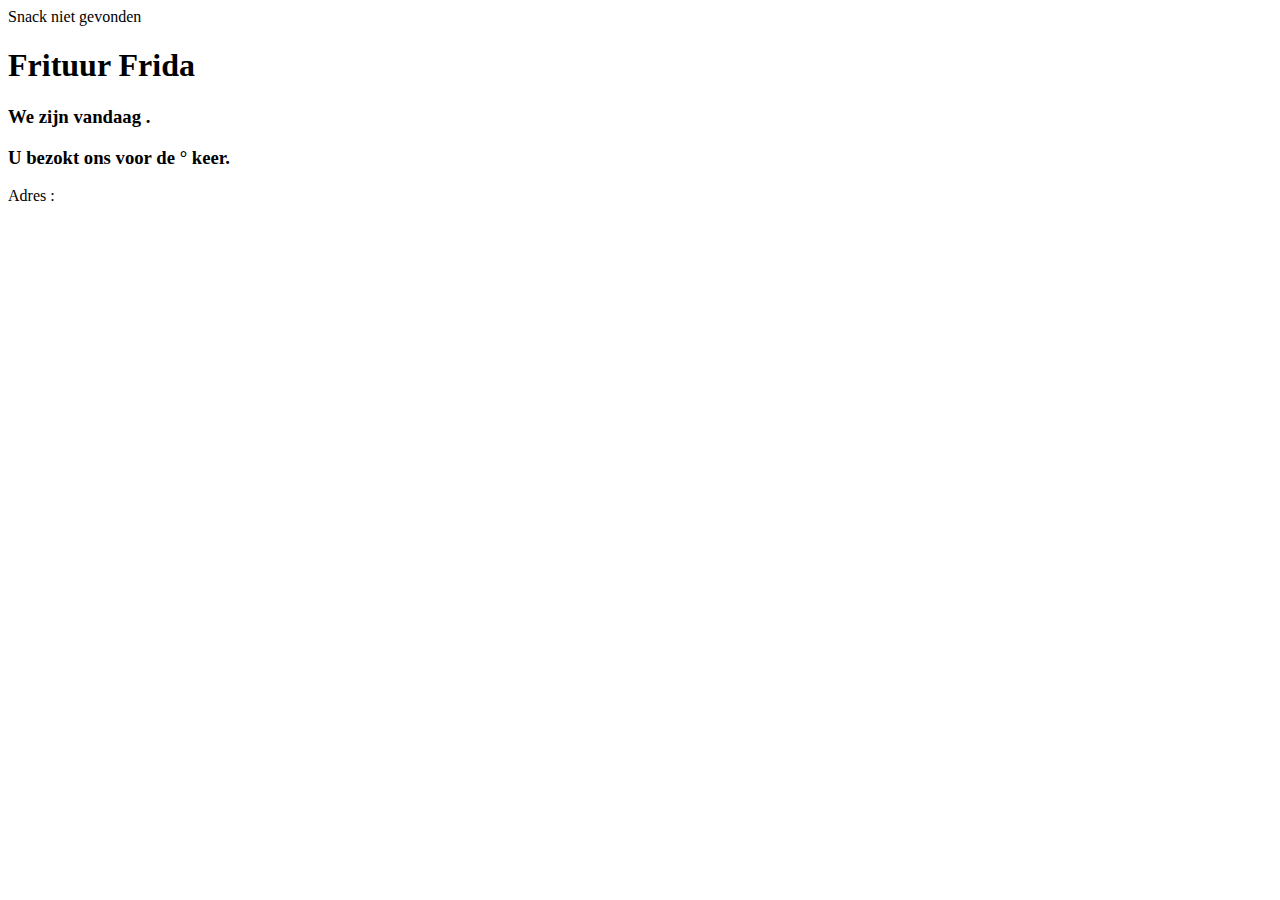
<file: src/main/resources/templates/index.html>
<!DOCTYPE html>
<html lang="nl" xmlns:th="http://www.thymeleaf.org">
<head th:replace="fragments::head(title='Frituur Frida')"></head>
<body>
<nav th:replace="fragments::menu"></nav>
<div th:if="${param.snackNietGevonden}" class="fout">Snack
    <th:block th:text="${param.snackNietGevonden}" ></th:block> niet gevonden
</div>
<h1>Frituur Frida</h1>
<h3>We zijn vandaag <th:block th:text="${gesloten}"></th:block>.</h3>
<h3>U bezokt ons voor de <th:block th:text="${aantalBezoeken}"></th:block>° keer.</h3>
<dl>
    <dt>Adres : </dt>
    <dd th:text="${adres}"></dd>
</dl>
</body>
</html>
</file>
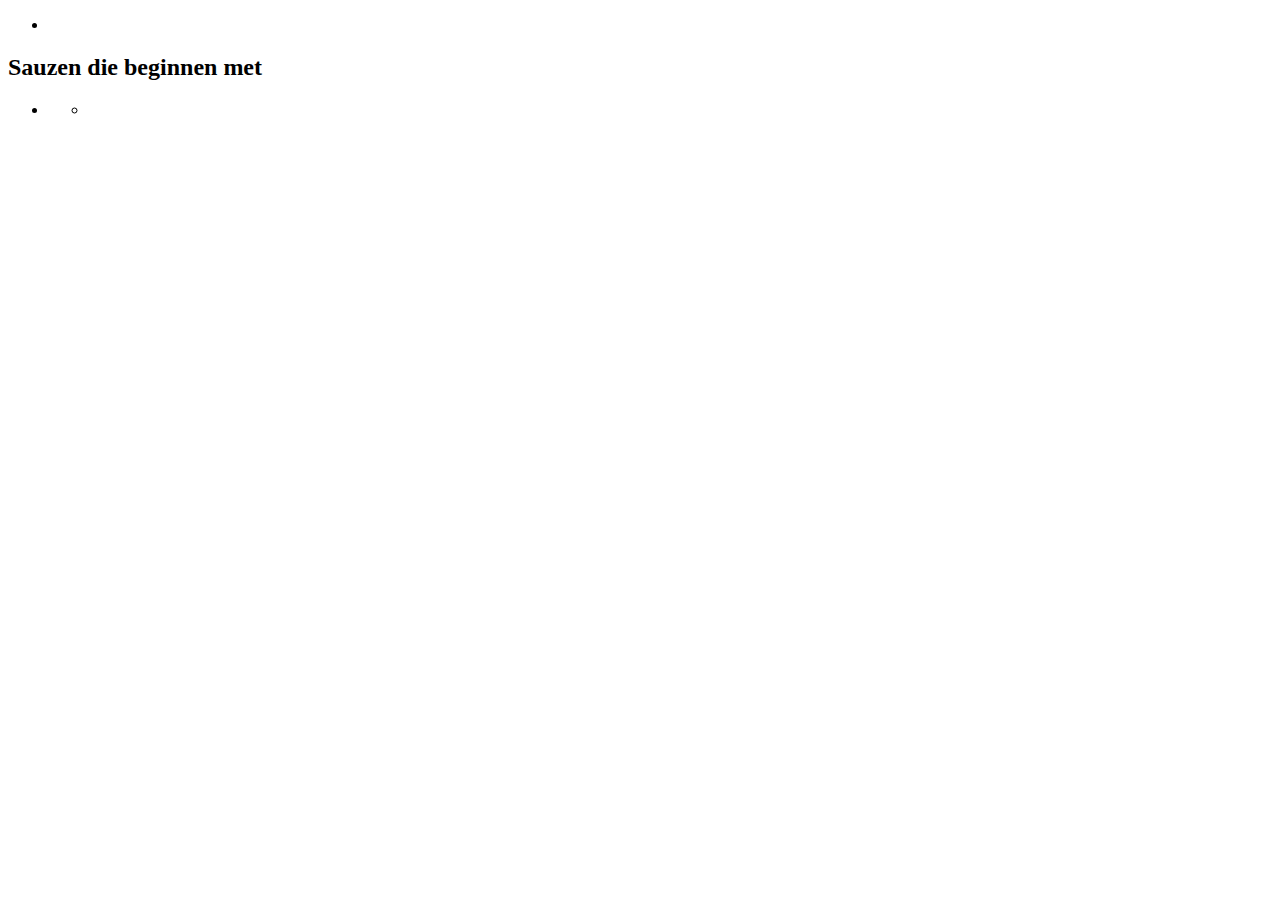
<file: src/main/resources/templates/alfabet.html>
<!DOCTYPE html>
<html lang="nl" xmlns:th="http://www.thymeleaf.org">
<head th:replace="fragments::head(title='Sauzen')"></head>
<body>
<nav th:replace="fragments::menu"></nav>
<ul class="naastMekaar">
    <li th:each="letter:${alfabet}">
        <a th:text="${letter}" th:href="@{/sauzen/alfabet/{letter}(letter=${letter})}"></a>
    </li>
</ul>
<th:block th:if="${letter}">
    <h2 >Sauzen die beginnen met
        <th:block th:text="${letter}"></th:block>
    </h2>
    <ul>
        <li th:each="saus:${sauzenLetter}" th:object="${saus}">
            <a th:href="@{/sauzen/{nummer}(nummer=*{nummer})}" th:text="*{naam}"></a>
            <ul>
                <li th:each="ingredient:*{ingredienten}" th:text="${ingredient}"></li>
            </ul>
        </li>
    </ul>
</th:block>
</body>
</html>
</file>
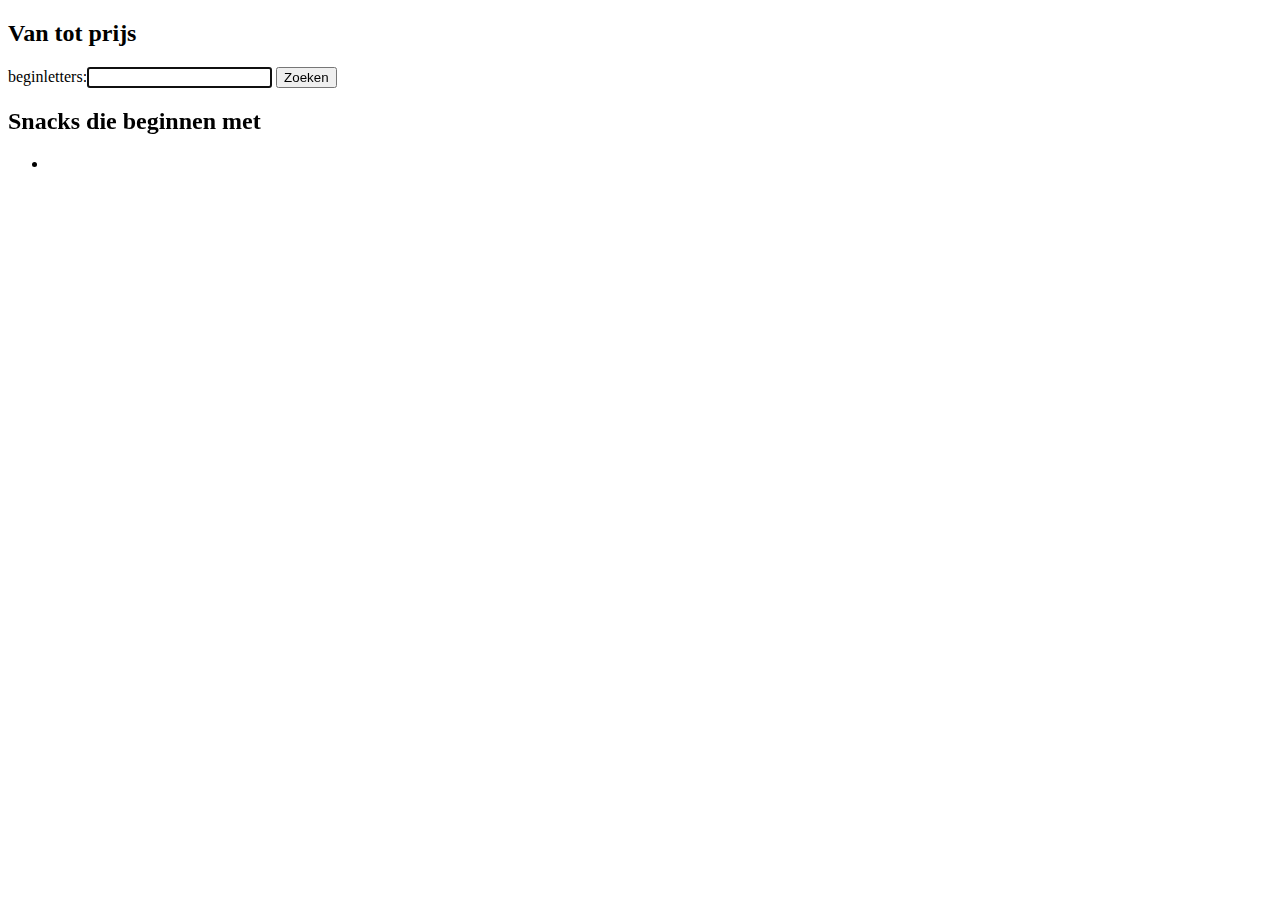
<file: src/main/resources/templates/beginnaam.html>
<!DOCTYPE html>
<html lang="nl" xmlns:th="http://www.thymeleaf.org">
<head th:replace="fragments::head(title='Sauzen')"></head>
<body>
<nav th:replace="fragments::menu"></nav>
<h2>Van tot prijs</h2>
<form th:object="${beginLetters}" method="get"
      th:action="@{/snacks/beginnaam}">
    <label>
        beginletters:<input th:field="*{letters}" autofocus type="text" required minlength="1">
        <span th:errors="*{letters}"></span>

    </label>
    <button>Zoeken</button>
</form>
<th:block th:if="${snacks}">
    <h2>Snacks die beginnen met
        <th:block th:text="|'${beginLetters.letters}'|"></th:block>
    </h2>
    <ul>
        <li th:each="snack:${snacks}">
            <a th:text="${snack.naam}" th:href="@{/snacks/{id}/wijzigen/form(id=${snack.id})}"></a>
        </li>
    </ul>
</th:block>
</body>
</html>
</file>
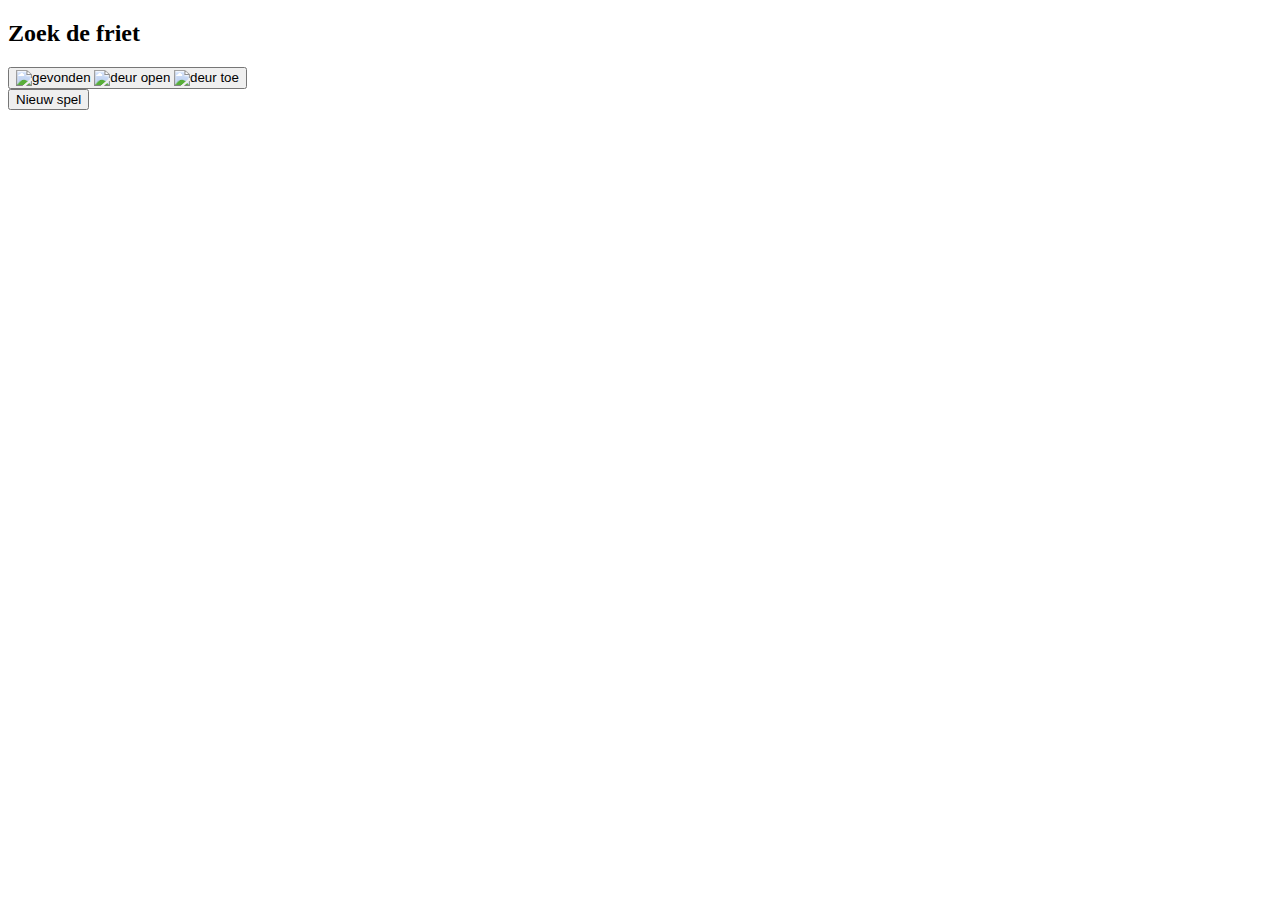
<file: src/main/resources/templates/frit.html>
<!DOCTYPE html>
<html lang="nl" xmlns:th="http://www.thymeleaf.org">
<head th:replace="fragments::head(title='Frit Spel')"></head>
<body>
<nav th:replace="fragments::menu"></nav>
<h2> Zoek de friet</h2>
<form th:action="@{/frieten/zoeken/opendeur}"  method="post">
    <button th:each="deur:${zoekDeFriet.deuren}" style="display: inline" name="index"
            th:object="${deur}" th:value="*{index}" >
        <img th:if="(*{open}) and (*{metFriet})"
             th:src="@{/images/gevonden.png}" alt="gevonden">
        <img th:if="(*{open}) and (not *{metFriet})"
             th:src="@{/images/deuropen.png}" alt="deur open">
        <img th:if="not *{open}"
             th:src="@{/images/deurtoe.png}" alt="deur toe">
    </button>
</form>
<form th:action="@{/frieten/zoeken/nieuwspel}" method="post">
    <button>Nieuw spel</button>
</form>
</body>
</html>
</file>
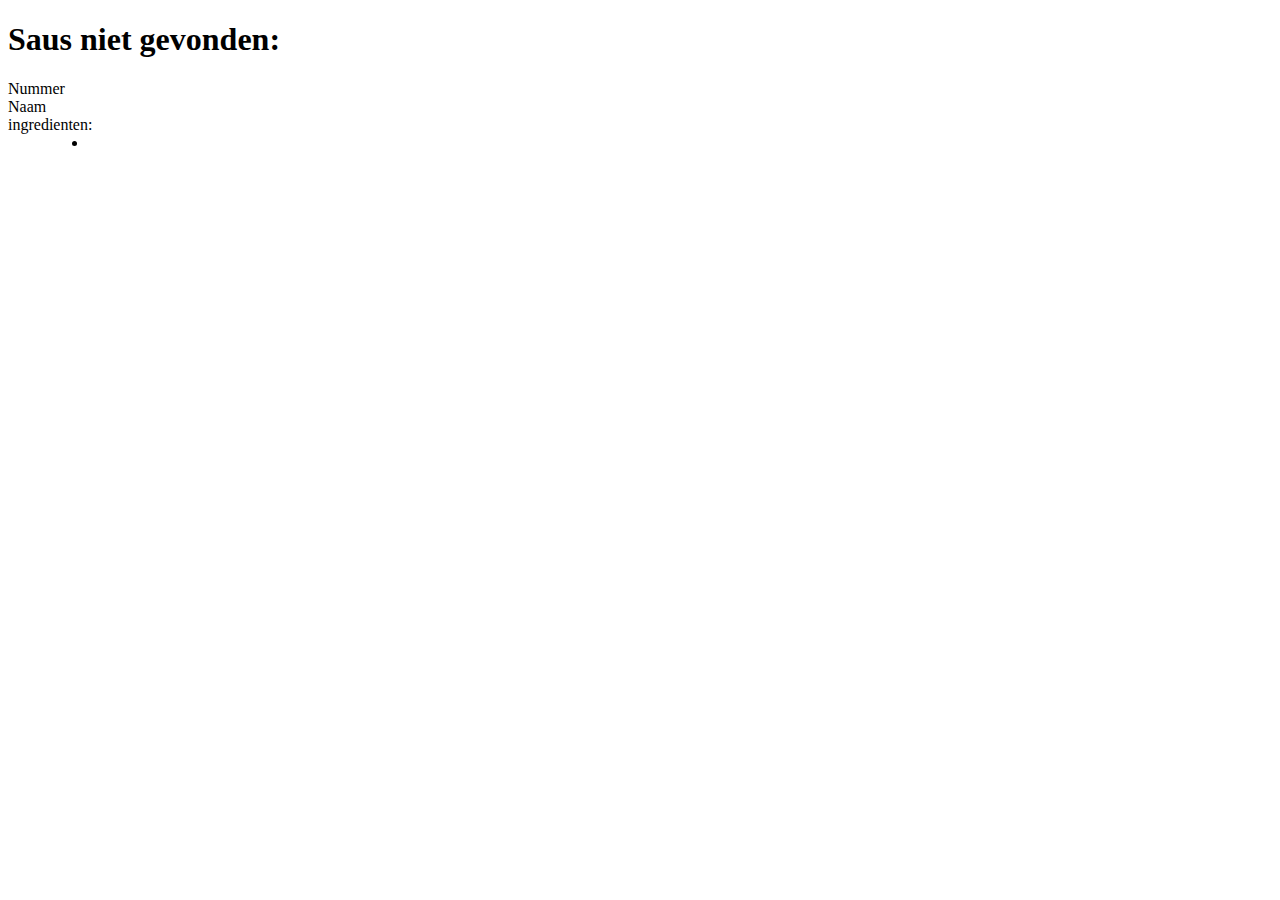
<file: src/main/resources/templates/saus.html>
<!DOCTYPE html>
<html lang="nl" xmlns:th="http://www.thymeleaf.org">
<head th:replace="fragments::head(title=${saus}? ${saus.naam}:'Saus niet gevonden')"></head>
<body>
<nav th:replace="fragments::menu"></nav>
<h1 th:if="not ${saus}">Saus niet gevonden:
    <th:block th:text="${nummer}"></th:block>
</h1>
<th:block th:if="${saus}" th:object="${saus}">
    <h3 th:text="${saus.naam}"></h3>
    <dl th:object="${saus}">
        <dt>Nummer</dt>
        <dd th:text="*{nummer}"></dd>
        <dt>Naam</dt>
        <dd th:text="*{naam}"></dd>
        <dt>ingredienten:</dt>
        <dd>
            <ul>
                <li th:each="ingredient:*{ingredienten}" th:text="${ingredient}"></li>
            </ul>
        </dd>
        <img th:src="@{/images/{naam}.png (naam=*{naam})}" th:alt="*{naam}">
    </dl>
</th:block>
</body>
</html>
</file>
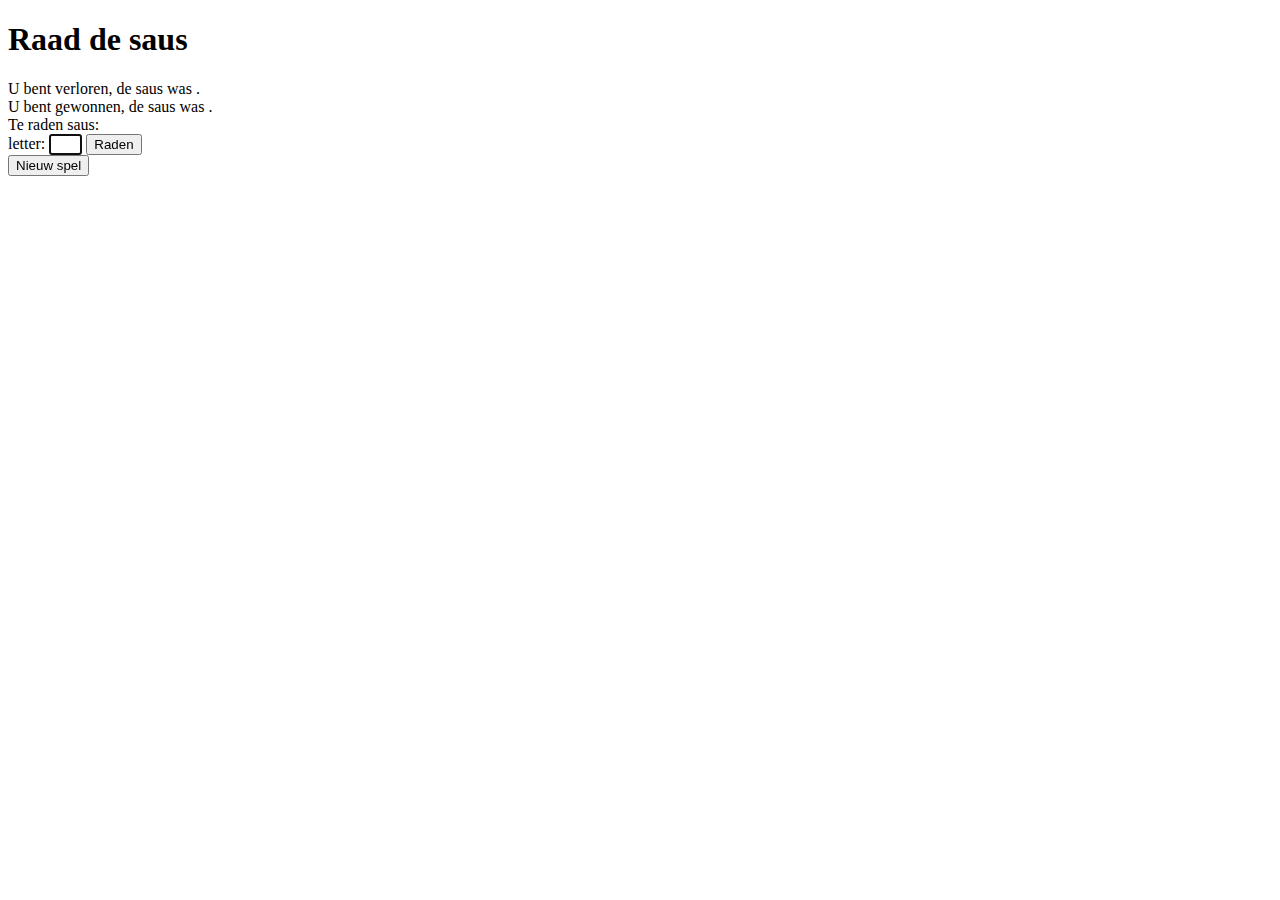
<file: src/main/resources/templates/sausRaden.html>
<!DOCTYPE html>
<html lang="nl" xmlns:th="http://www.thymeleaf.org">
<head th:replace="fragments::head(title='Raad de saus')"></head>
<body th:object="${sausRaden}">
<nav th:replace="fragments::menu"></nav>
<h1>Raad de saus</h1>
<div th:if="*{verloren}">U bent verloren, de saus was
    <th:block th:text="*{saus}"></th:block>
    .
</div>
<div th:if="*{gewonnen}">U bent gewonnen, de saus was
    <th:block th:text="*{saus}"></th:block>
    .
</div>
<div th:if="not *{verloren} and not *{gewonnen}">Te raden saus:
    <th:block th:text="*{puntjes}"></th:block>
    <form th:object="${sausRadenForm}" th:action="@{/sauzen/raden}" method="post">
        <label>letter:<span th:errors="*{letter}"></span>
            <input th:field="*{letter}" autofocus required size="1" maxlength="1">
        </label>
        <button>Raden</button>
    </form>
    <form th:action="@{/sauzen/raden/nieuwspel}" method="post">
        <button>Nieuw spel</button>
    </form>
</div>
<img th:src="@{/images/{verkeerdePogingen}.png(verkeerdePogingen=*{verkeerdePogingen})}"
     th:alt="|*{verkeerdePogingen} verkeerde pogingen|">
</body>
</html>
</file>
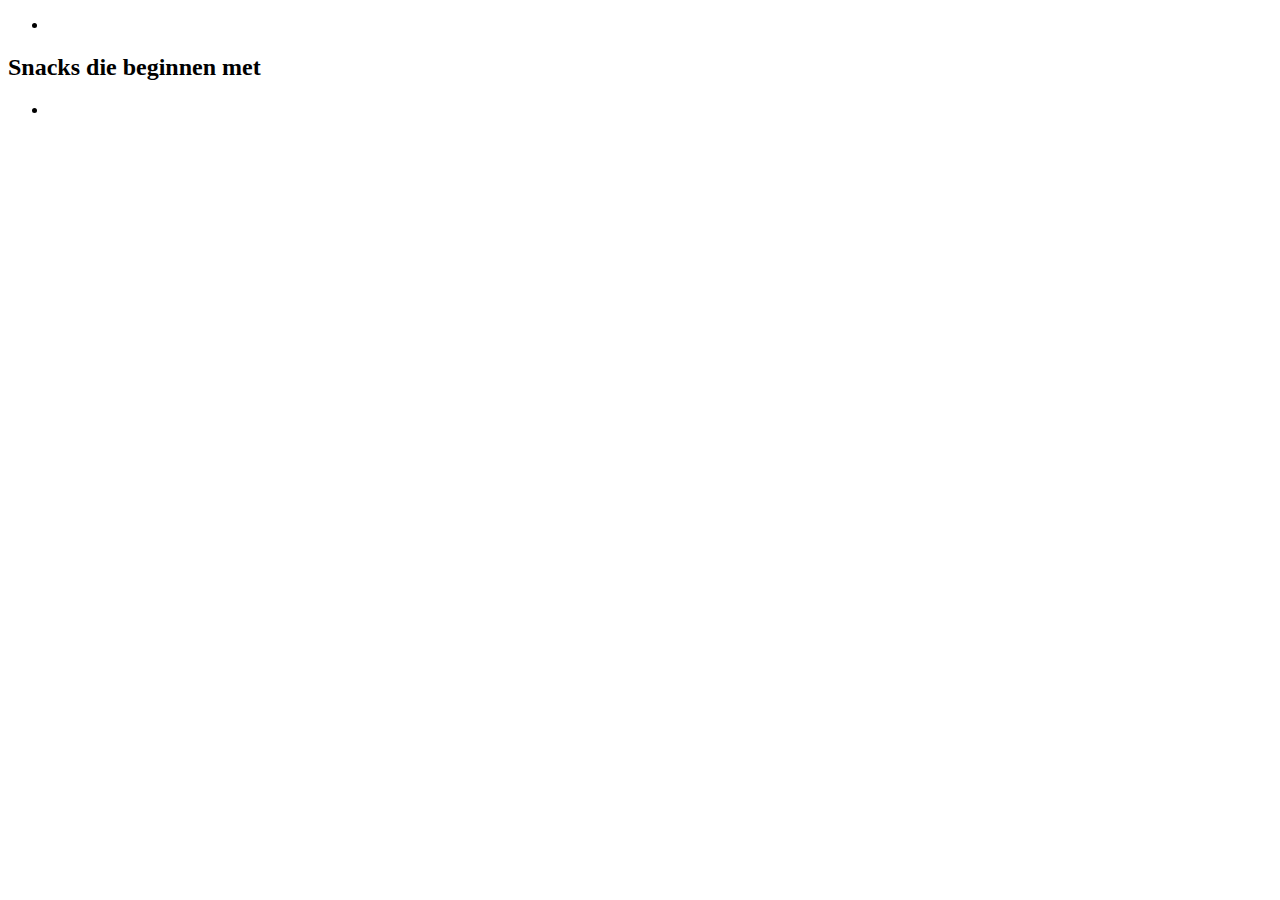
<file: src/main/resources/templates/snacks.html>
<!DOCTYPE html>
<html lang="nl" xmlns:th="http://www.thymeleaf.org">
<head th:replace="fragments::head(title='Snacks')"></head>
<body>
<nav th:replace="fragments::menu"></nav>
<ul class="naastMekaar">
    <li th:each="letter:${alfabet}">
        <a th:text="${letter}" th:href="@{/snacks/alfabet/{letter}(letter=${letter})}"></a>
    </li>
</ul>
<th:block th:if="${letter}">
    <h2>Snacks die beginnen met
        <th:block th:text="${letter}"></th:block>
    </h2>
    <ul>
        <li th:each="snack:${snacksByLetter}" >
            <a th:text="${snack.naam}" th:href="@{/snacks/{id}/wijzigen/form(id=${snack.id})}"></a>
        </li>
    </ul>
</th:block>
</body>
</html>
</file>
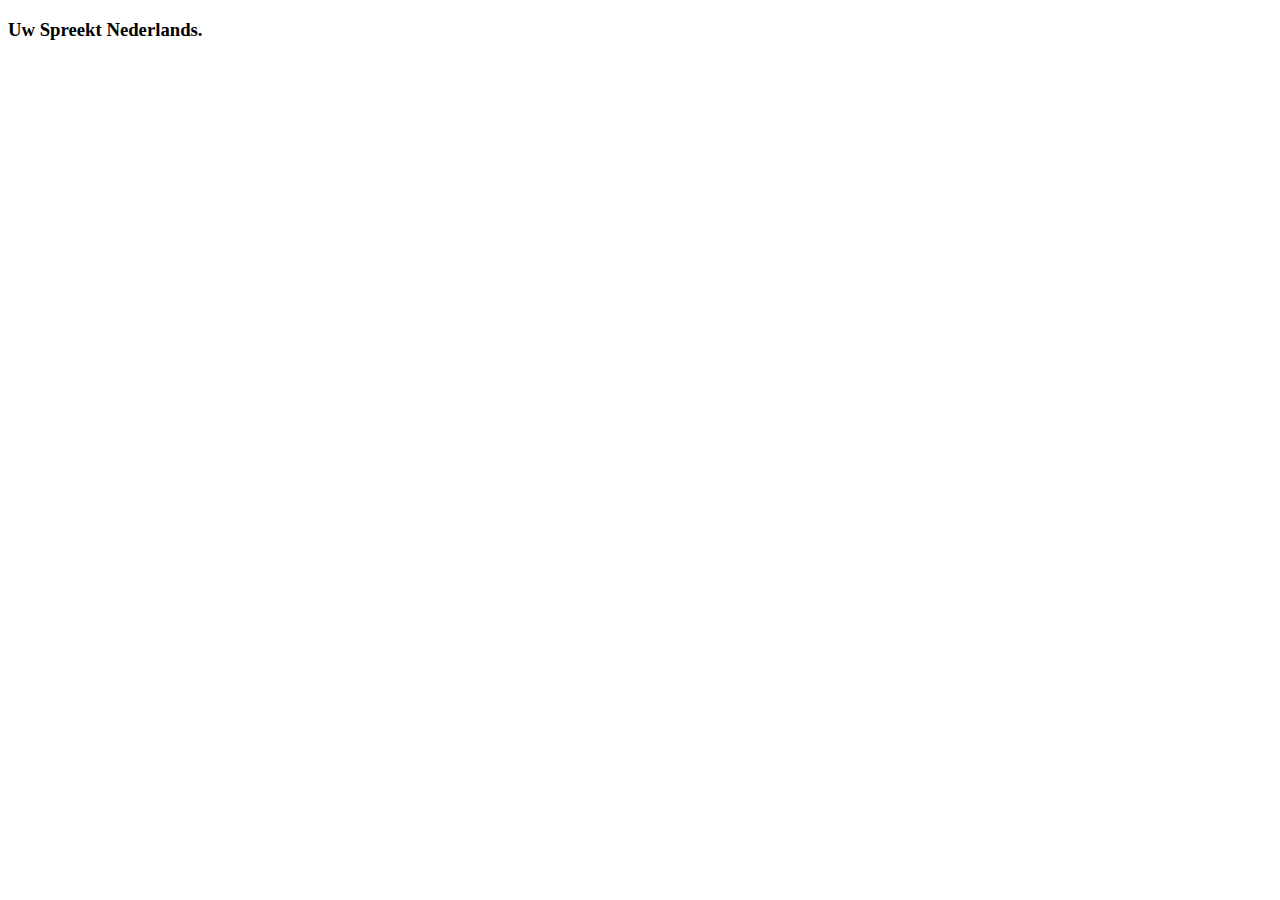
<file: src/main/resources/templates/taal.html>
<!DOCTYPE html>
<html lang="nl" xmlns:th="http://www.thymeleaf.org">
<head th:replace="fragments::head(title='Taal')"></head>
<body>
<nav th:replace="fragments::menu"></nav>
<h3>Uw Spreekt <th:block th:text="${taal}?'':'geen'"></th:block>Nederlands.</h3>
</body>
</html>
</file>
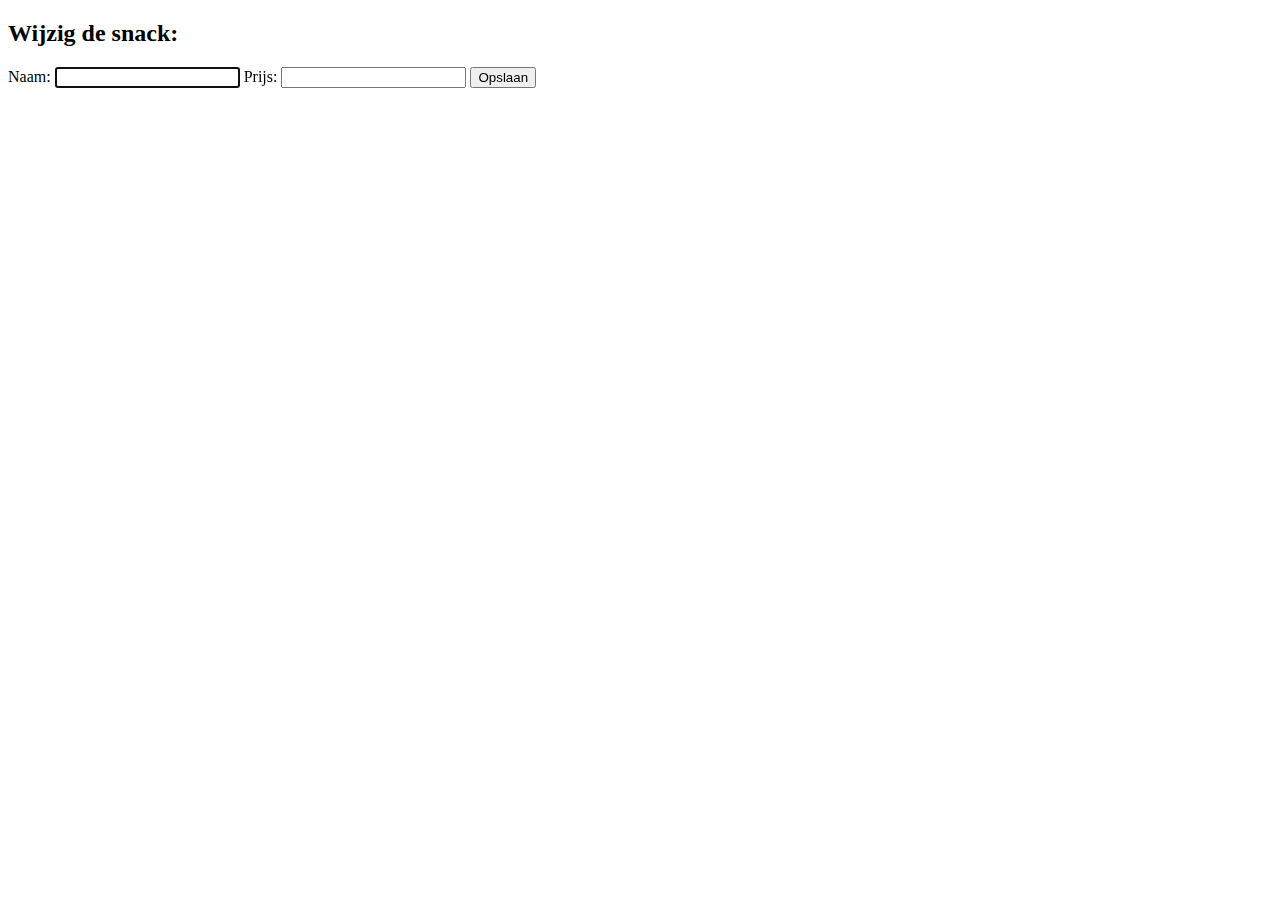
<file: src/main/resources/templates/wijzigSnack.html>
<!DOCTYPE html>
<html lang="nl" xmlns:th="http://www.thymeleaf.org">
<head th:replace="fragments::head(title='Wijzigen')"></head>
<body>
<nav th:replace="fragments::menu"></nav>

<h2>Wijzig de snack: </h2>
<form th:object="${snack}" method="post"
      th:action="@{/snacks/wijzigen}">
    <label>
        Naam:<span th:errors="*{naam}"></span>
        <input th:field="*{naam}" autofocus type="text" required minlength="1">
    </label>
    <label>
        Prijs:<span th:errors="*{prijs}"></span>
        <input th:field="*{prijs}" type="number" required min="0">
    </label>
    <input type="hidden" name="id" th:value="*{id}">
    <button>Opslaan</button>
</form>
</body>
<script th:src="@{/js/preventDoubleSubmit.js}" defer></script>
</html>
</file>
